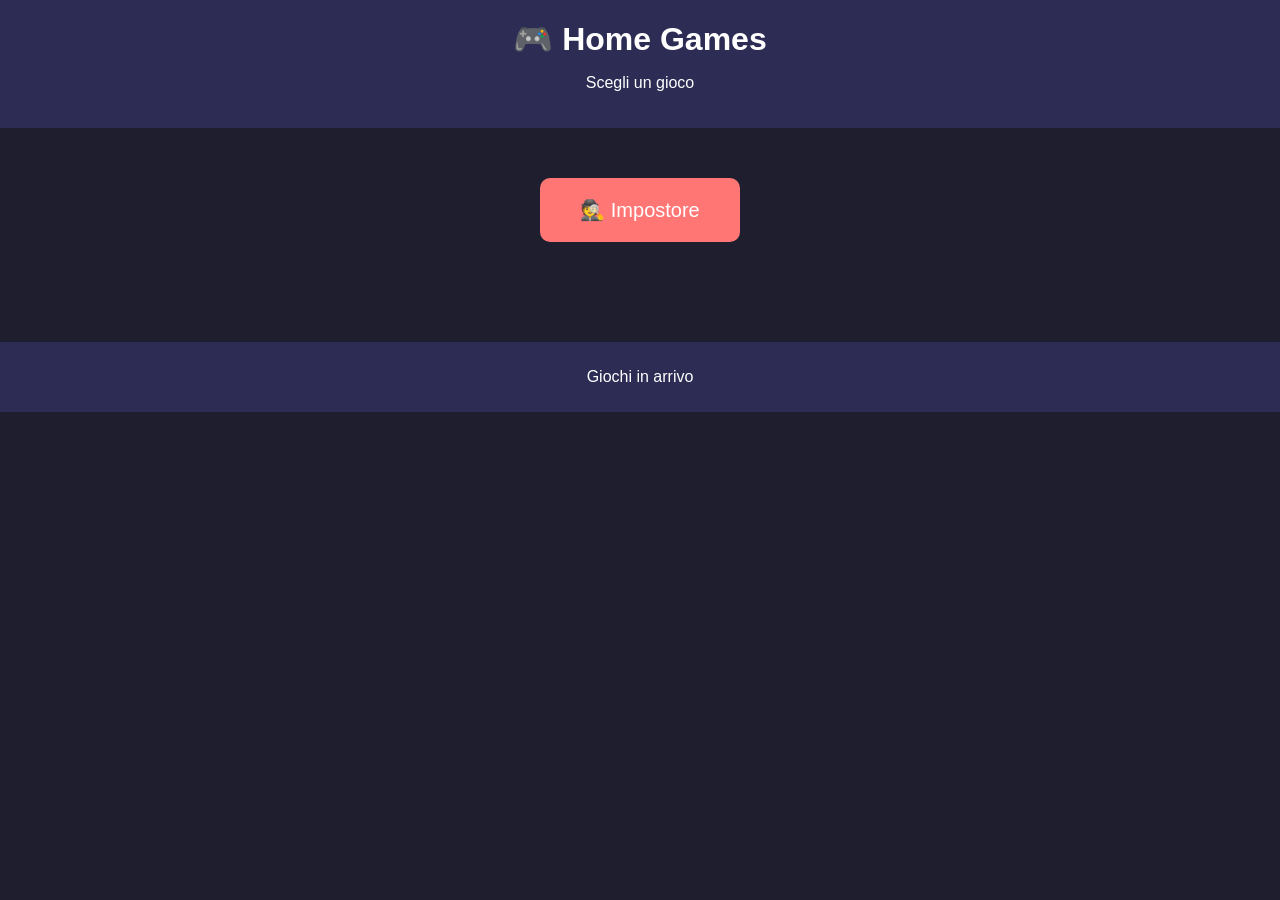
<file: index.html>
<!DOCTYPE html>
<html lang="it">
<head>
    <meta charset="UTF-8">
    <title>Home Games</title>
    <link rel="stylesheet" href="style.css">
</head>
<body>

    <header>
        <h1>🎮 Home Games</h1>
        <p>Scegli un gioco</p>
    </header>

    <main>
        <div class="menu">
            <button onclick="goToGame('giochi/impostore.html')">
                🕵️ Impostore
            </button>
        </div>
    </main>

    <footer>
        <p> Giochi in arrivo</p>
    </footer>

    <script src="script.js"></script>
</body>
</html>
</file>
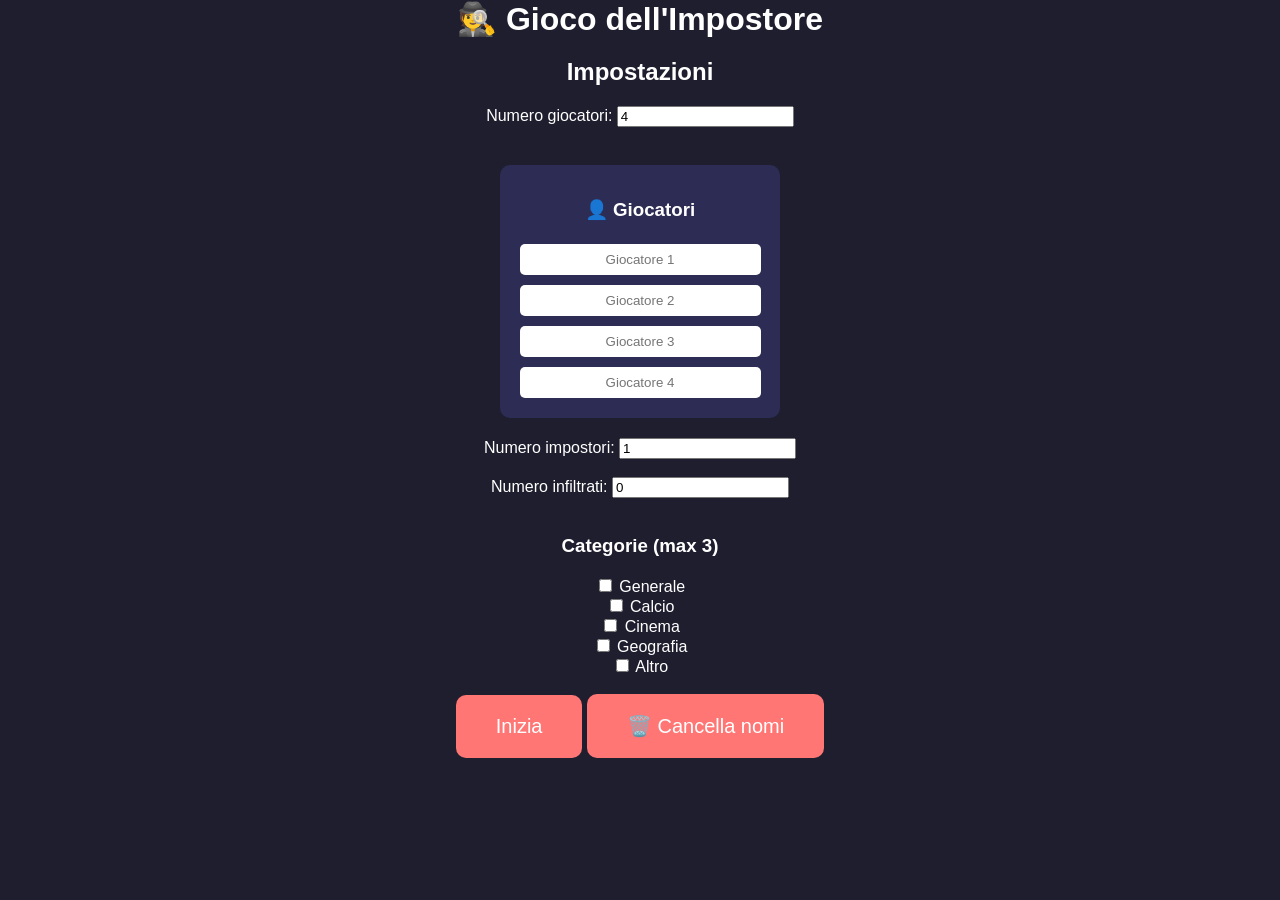
<file: giochi/impostore.html>
<!DOCTYPE html>
<html lang="it">
<head>
    <meta charset="UTF-8">
    <title>Impostore</title>
    <link rel="stylesheet" href="../style.css">
</head>
<body>

<h1>🕵️ Gioco dell'Impostore</h1>

<!-- SETUP -->
<div id="setup">
    <h2>Impostazioni</h2>

    <label>Numero giocatori:</label>
    <input type="number" id="players" min="3" value="4" onchange="createNameInputs()"><br><br>

    <div id="namesContainer">
    <h3>👤 Giocatori</h3>
    <div id="names"></div>
    </div>

    <label>Numero impostori:</label>
    <input type="number" id="impostors" min="1" value="1"><br><br>

    <label>Numero infiltrati:</label>
    <input type="number" id="infiltrates" min="0" value="0"><br><br>

    <h3>Categorie (max 3)</h3>

    <label><input type="checkbox" value="generale"> Generale</label><br>
    <label><input type="checkbox" value="calcio"> Calcio</label><br>
    <label><input type="checkbox" value="cinema"> Cinema</label><br>
    <label><input type="checkbox" value="geografia"> Geografia</label><br>
    <label><input type="checkbox" value="altro"> Altro</label><br><br>

    <button onclick="startGame()">Inizia</button>
    <button onclick="clearNames()">🗑️ Cancella nomi</button>
</div>

<!-- GIOCO -->
<div id="game" style="display:none;">
    <h2 id="playerTurn"></h2>
    <button onclick="showWord()">Mostra parola</button>
    <p id="word"></p>
    <button onclick="nextPlayer()">Avanti</button>
</div>

<!-- VOTAZIONE -->
<div id="vote" style="display:none;">
    <h2>🗳️ Votazione</h2>
    <p>Clicca un giocatore per vedere il suo ruolo</p>
    <div id="voteButtons"></div>
    <button onclick="endVote()">Fine votazione</button>
</div>

<script src="giochiScript/impostore.js"></script>
<style>
    #namesContainer {
    background: #2c2c54;
    padding: 15px;
    border-radius: 10px;
    margin: 20px auto;
    width: 250px;
}

#names input {
    width: 90%;
    padding: 8px;
    margin: 5px 0;
    border-radius: 5px;
    border: none;
    text-align: center;
}
</style>
</body>
</html>
</file>
<file: style.css>
body {
    margin: 0;
    font-family: Arial, sans-serif;
    background: #1e1e2f;
    color: white;
    text-align: center;
}

header {
    padding: 20px;
    background: #2c2c54;
}

h1 {
    margin: 0;
}

.menu {
    margin-top: 50px;
}

button {
    padding: 20px 40px;
    font-size: 20px;
    border: none;
    border-radius: 10px;
    background: #ff7675;
    color: white;
    cursor: pointer;
    transition: 0.3s;
}

button:hover {
    background: #d63031;
    transform: scale(1.1);
}

footer {
    margin-top: 100px;
    padding: 10px;
    background: #2c2c54;
}
</file>
